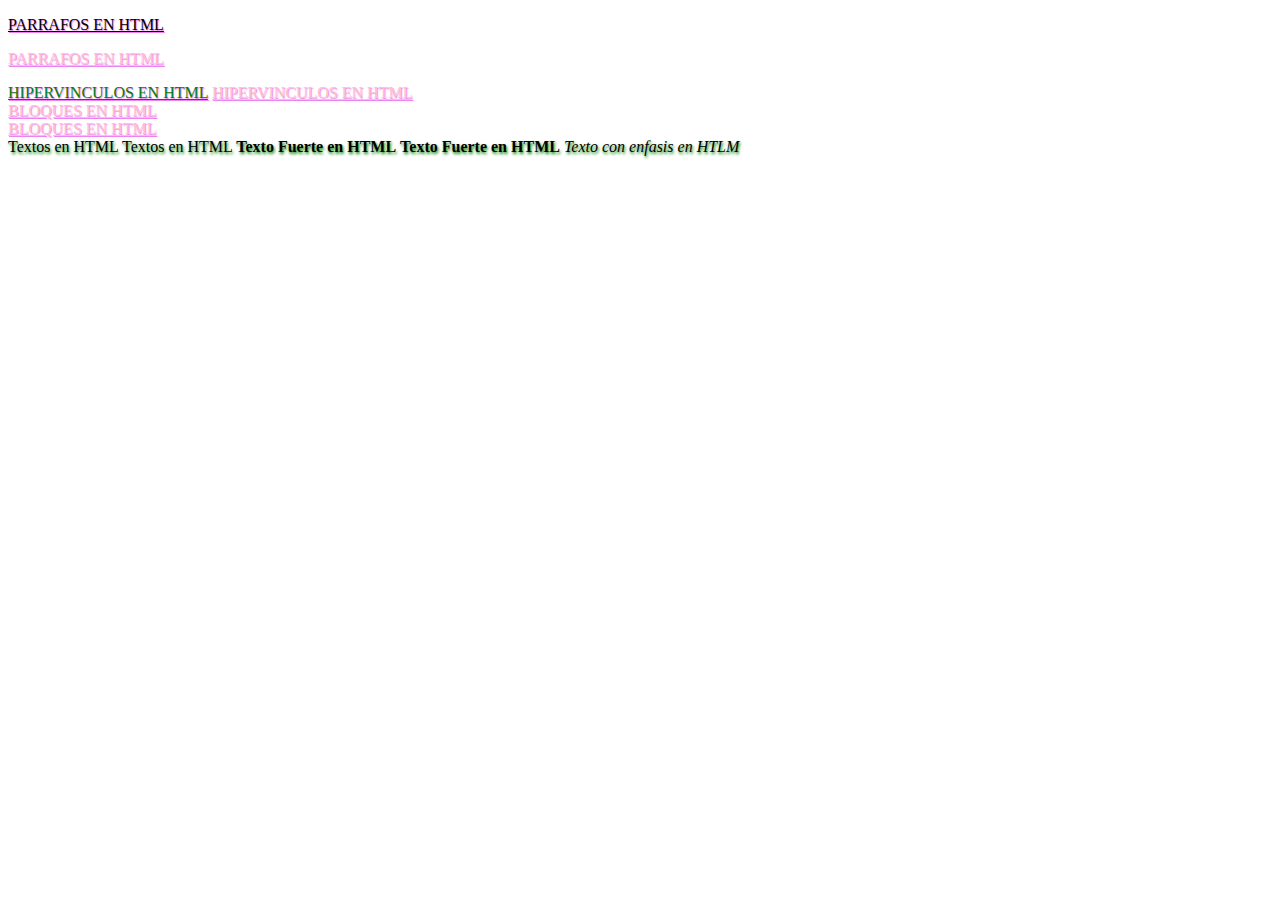
<file: index.html>
<!DOCTYPE html>
<html>
<head>
	<link rel="stylesheet" type="text/css" href="estilos/index.css"/>

	<title></title>
</head>
<body>
	<p class="estilo1" id="parrafo">Parrafos en HTML</p>
	<p class="estilo1">Parrafos en HTML</p>
	<a class="estilo1" id="link" href="">Hipervinculos en HTML</a>
	<a class="estilo1" href="">Hipervinculos en HTML</a>
	<div class="estilo1">Bloques en HTML</div>
	<div class="estilo1">Bloques en HTML</div>
	<span class="estilo2">Textos en HTML</span>
	<span class="estilo2">Textos en HTML</span>
	<strong class="estilo2">Texto Fuerte en HTML</strong>
	<strong class="estilo2">Texto Fuerte en HTML</strong>
	<em class="estilo2">Texto con enfasis en HTLM</em>

</body>
</html>
</file>
<file: estilos/index.css>
/*
SELECTORES
	UNIVERSAL(*)
	ETIQUETA
	CLASE(clasificar elementos=  .estilo1)
	ID(NO SE RECOMIENDA,se utiliza para prograar mas q todo.
	EL NOMBRE DEL ID DEBE SER UNICO) SE USA EL "#"
*/

#parrafo{
	color:black;
}

#link{
	color:green;
}

.estilo1{ 
	color:pink;
	text-transform:uppercase;
	text-decoration: underline;
	text-shadow: 1px 1px 1px violet;
}
*{
	color:purple;
	}

.estilo2{
	color:black;
	text-transform:outline;
	text-decoration: none;
	text-shadow: 1px 2px 3px green;
}
</file>
